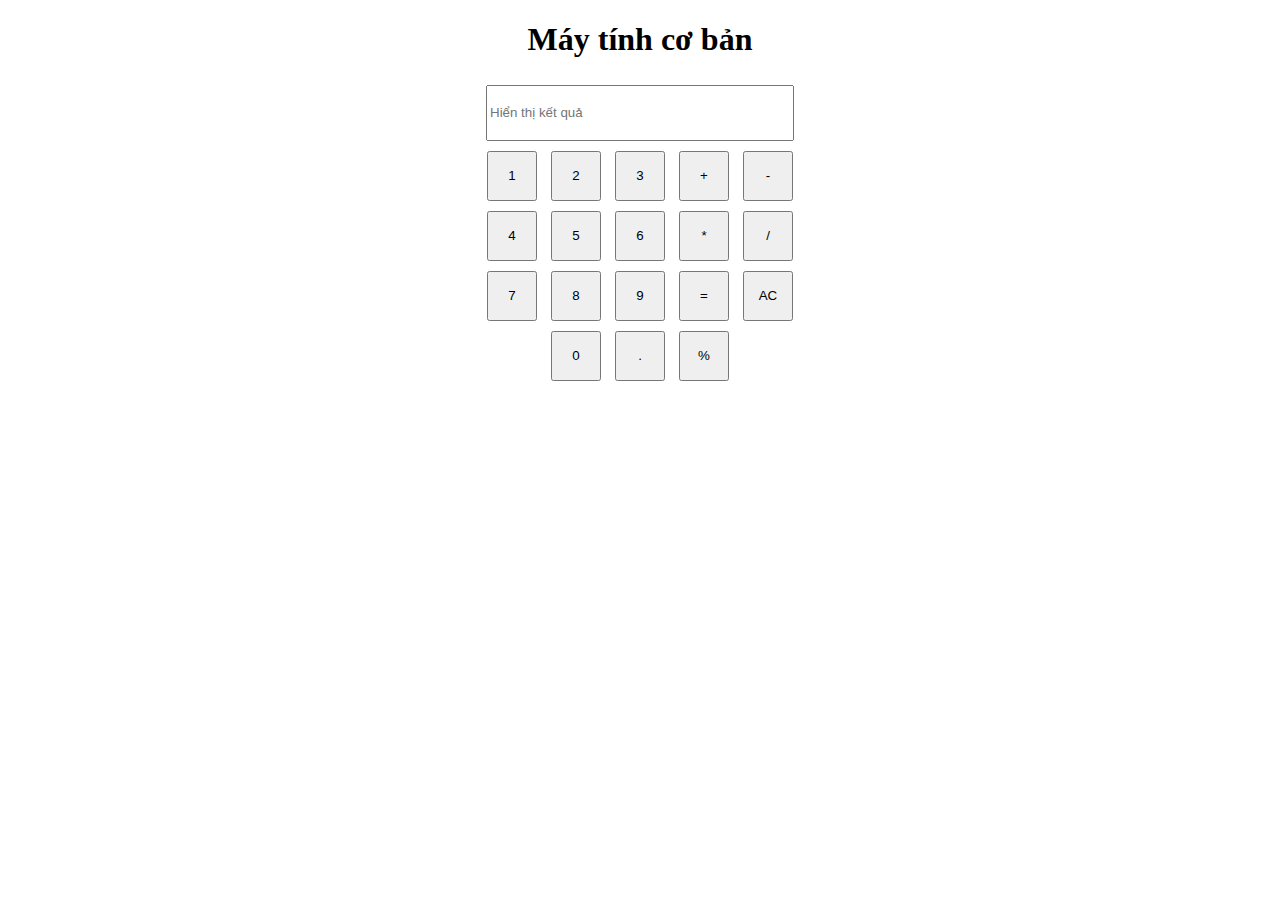
<file: caculator.html>
<!DOCTYPE html>
<html lang="en">

<head>
    <meta charset="UTF-8">
    <meta http-equiv="X-UA-Compatible" content="IE=edge">
    <meta name="viewport" content="width=device-width, initial-scale=1.0">
    <title>Caculator</title>
    <link rel="stylesheet" href="/css/caculator.css">
    <script language="javascript" src="/js/caculator.js"></script>
</head>

<body>
    <h1>Máy tính cơ bản</h1>
    <div class="calculator">
        <input id="result" placeholder="Hiển thị kết quả"> <br>

        <input type="button" value="1" onclick="click_num(this.value)" />
        <input type="button" value="2" onclick="click_num(this.value)" />
        <input type="button" value="3" onclick="click_num(this.value)" />
        <input type="button" value="+" onclick="click_num(this.value)" />
        <input type="button" value="-" onclick="click_num(this.value)" /><br>
        <input type="button" value="4" onclick="click_num(this.value)" />
        <input type="button" value="5" onclick="click_num(this.value)" />
        <input type="button" value="6" onclick="click_num(this.value)" />
        <input type="button" value="*" onclick="click_num(this.value)" />
        <input type="button" value="/" onclick="click_num(this.value)" /><br>
        <input type="button" value="7" onclick="click_num(this.value)" />
        <input type="button" value="8" onclick="click_num(this.value)" />
        <input type="button" value="9" onclick="click_num(this.value)" />
        <input type="button" value="=" onclick="result_ca()" />
        <input type="button" value="AC" onclick="delete_ac()" /><br>
        <input type="button" value="0" onclick="click_num(this.value)" />
        <input type="button" value="." onclick="click_num(this.value)" />
        <input type="button" value="%" onclick="click_num(this.value)" />
    </div>

</body>

</html>
</file>
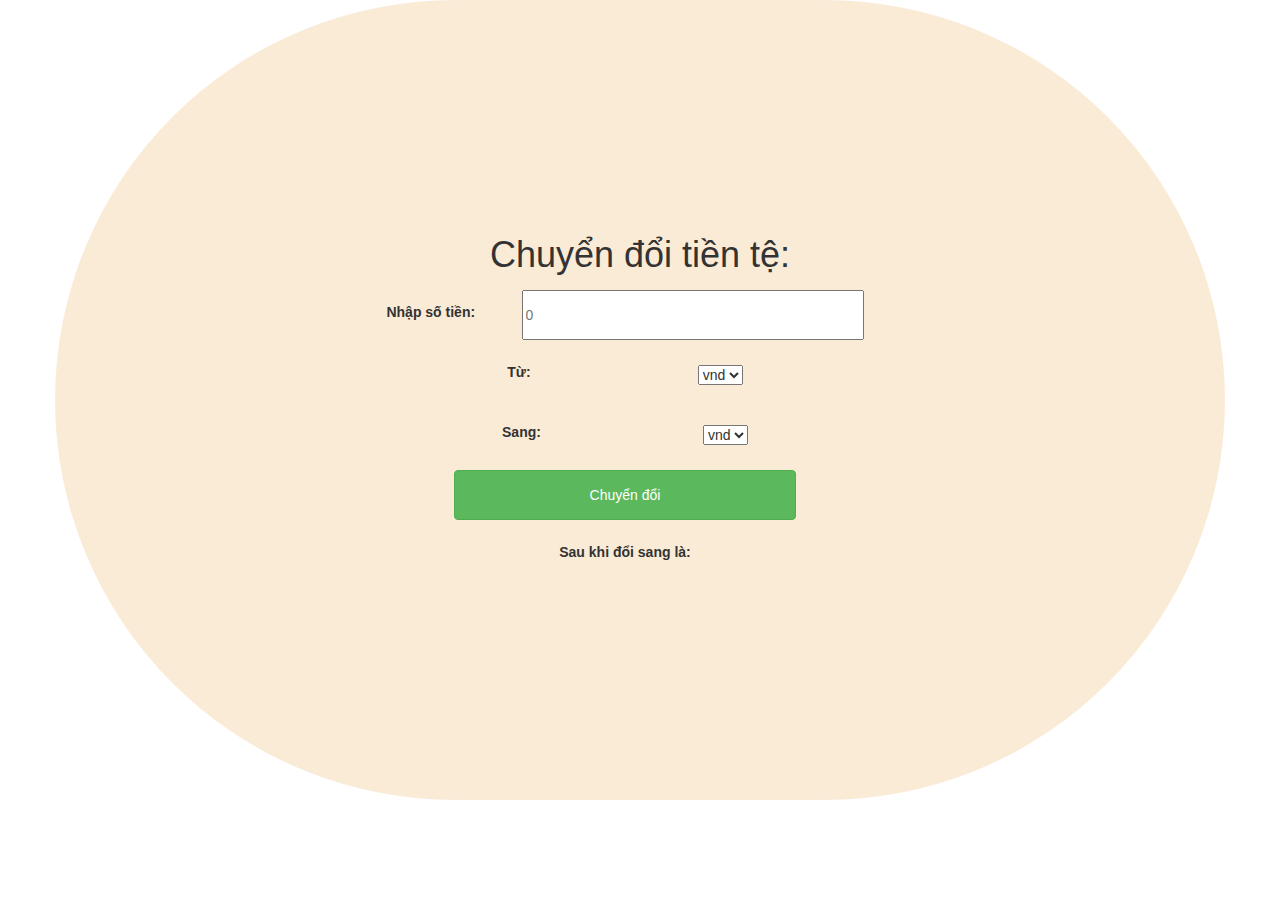
<file: changemoney.html>
<!DOCTYPE html>
<html lang="en">

<head>
    <meta charset="UTF-8">
    <meta http-equiv="X-UA-Compatible" content="IE=edge">
    <meta name="viewport" content="width=device-width, initial-scale=1.0">
    <link rel="stylesheet" href="/css/chagemoney.css">
    <link rel="stylesheet" href="https://maxcdn.bootstrapcdn.com/bootstrap/3.4.1/css/bootstrap.min.css">
    <script src="https://ajax.googleapis.com/ajax/libs/jquery/3.5.1/jquery.min.js"></script>
    <script src="https://maxcdn.bootstrapcdn.com/bootstrap/3.4.1/js/bootstrap.min.js"></script>
    <script language="javascript" src="/js/changemoney.js"></script>
    <title> Đổi tiền tệ</title>
</head>

<body>
    <div class="container">
        <h1>Chuyển đổi tiền tệ:</h1>
        <form action="" class="form_change" name="change_money">
            <div class="row">
                <label> Nhập số tiền:</label>
                <input type="number" id="input_money" placeholder="0">
            </div>
            <div class="row">
                <label> Từ:</label>
                <select id="input_type">
                        <option value="vnd">vnd</option>
                        <option value="usd">usd</option>
                        <option value="jpy">jpy</option>            
                </select>
            </div>
            <div class="row">
                <label> Sang:</label>
                <select id="output_type">
                    <option value="vnd">vnd</option>
                    <option value="usd">usd</option>
                    <option value="jpy">jpy</option>            
                  </select>
            </div>
            <div class="row">
                <input type="button" class="btn btn-success" value="Chuyển đổi" onclick="changeMoney()">
            </div>
            <div class="row">
                <label> Sau khi đổi sang <b id="loaitien"></b> là: <b id="output_money"></b></label>

            </div>

        </form>
    </div>

</body>

</html>
</file>
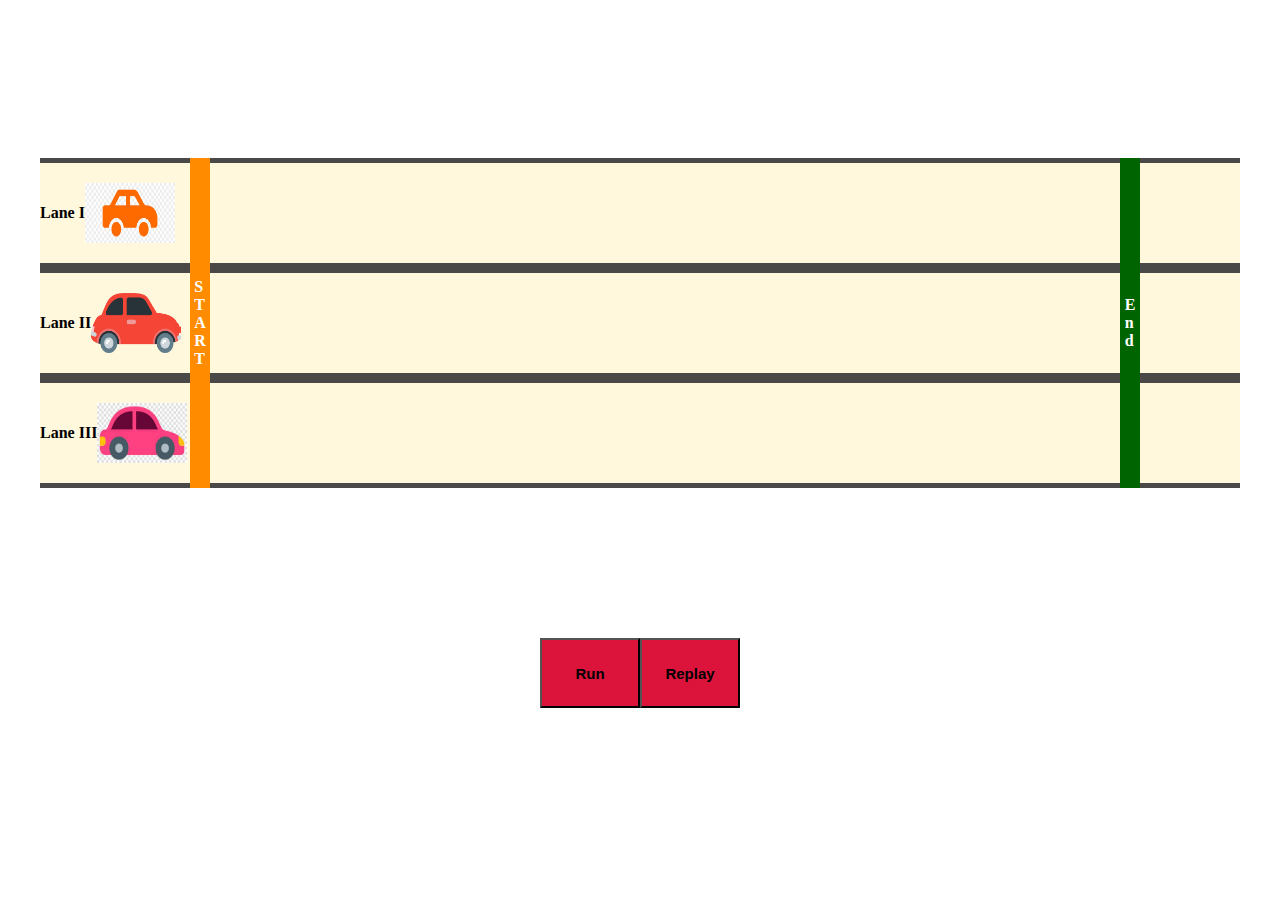
<file: game.html>
<!DOCTYPE html>
<html lang="en">

<head>
    <meta charset="UTF-8">
    <meta http-equiv="X-UA-Compatible" content="IE=edge">
    <meta name="viewport" content="width=device-width, initial-scale=1.0">
    <link rel="stylesheet" href="/css/game.css">
    <title>Đua xe</title>
    <script language="JavaScript" src="/js/jquery-3.6.0.js"></script>
    <script language="JavaScript" src="/js/game.js "></script>



</head>

<body>
    <div class="container">
        <div class="start"> <b>S <br> T <br>A <br>R <br>T</b></div>
        <div class="car">
            <div class="itemcar" id="item1">
                <b style="color:dodgerblue; font-size:25px"></b>
                <b class="kqcar1" id="kqcar1">Lane I</b>
                <img id="car1" class="imgcar" src="/img/car1.png" alt="">
            </div>
            <div class="itemcar" id="item1">
                <b id="kqcar2">Lane II</b>
                <img id="car2" class="imgcar" src="/img/car2.png" alt="">
            </div>
            <div class="itemcar" id="item1">
                <b id="kqcar3">Lane III</b>
                <img id="car3" class="imgcar" src="/img/car3.jpeg" alt="">
            </div>
        </div>
        <div class="end"><b> E<br> n<br> d</b> </div>
    </div>
    <div class="btn">
        <button id="btnstart">Run </button>
        <button id="btnclear">Replay </button>
    </div>
    <!-- <canvas id="canvas1"></canvas> -->
    <!-- <button value="start " onclick="clinkstart() ">Start</button> -->
    <!-- <button value="start " onclick="clinkstart() ">Reload</button> -->
</body>



</html>
</file>
<file: css/caculator.css>
h1 {
    text-align: center;
}

.calculator {
    text-align: center;
}

input {
    height: 50px;
    width: 50px;
    margin: 5px 5px;
}

#result {
    width: 300px;
    height: 50px;
}
</file>
<file: css/chagemoney.css>
.container {
    height: 800px;
    width: 100%;
    background-color: antiquewhite;
    border-radius: 400px;
    display: flex;
    flex-direction: column;
    justify-content: center;
    align-items: center;
}

.form_change {
    height: 300px;
    width: 50%;
    display: flex;
    flex-direction: column;
}

.row {
    width: 100%;
    height: 100%;
    display: flex;
    flex-direction: row;
    justify-content: space-between;
    align-items: center;
}

.row input {
    height: 50px;
    width: 60%;
}

.row button {
    height: 50%;
    width: 100px;
}
</file>
<file: css/game.css>
body {
    display: flex;
    flex-direction: column;
    align-items: center;
    height: 700px;
    justify-content: center;
}

.container {
    height: 100%;
    display: flex;
    align-items: center;
    position: relative;
}

.start {
    display: flex;
    align-items: center;
    justify-content: center;
    position: absolute;
    top: 150px;
    left: 150px;
    background-color: darkorange;
    height: 330px;
    width: 20px;
    color: white;
}

.end {
    display: flex;
    align-items: center;
    justify-content: center;
    background-color: darkgreen;
    height: 330px;
    width: 20px;
    position: absolute;
    top: 150px;
    right: 100px;
    color: white;
}

.car {
    display: flex;
    flex-direction: column;
    align-items: center;
    background-color: rgb(75, 72, 72);
}

.itemcar {
    height: 100px;
    width: 1200px;
    margin-bottom: 5px;
    margin-top: 5px;
    background-color: cornsilk;
    display: flex;
    align-items: center;
}

.lane {
    font-size: 30px;
    color: rgb(233, 21, 21);
}

.imgcar {
    position: relative;
    width: 90px;
    height: 60px;
}

.btn {
    display: flex;
}

.btn button {
    width: 100px;
    height: 70px;
    background-color: crimson;
    font-weight: bold;
    font-size: 15px;
}
</file>
